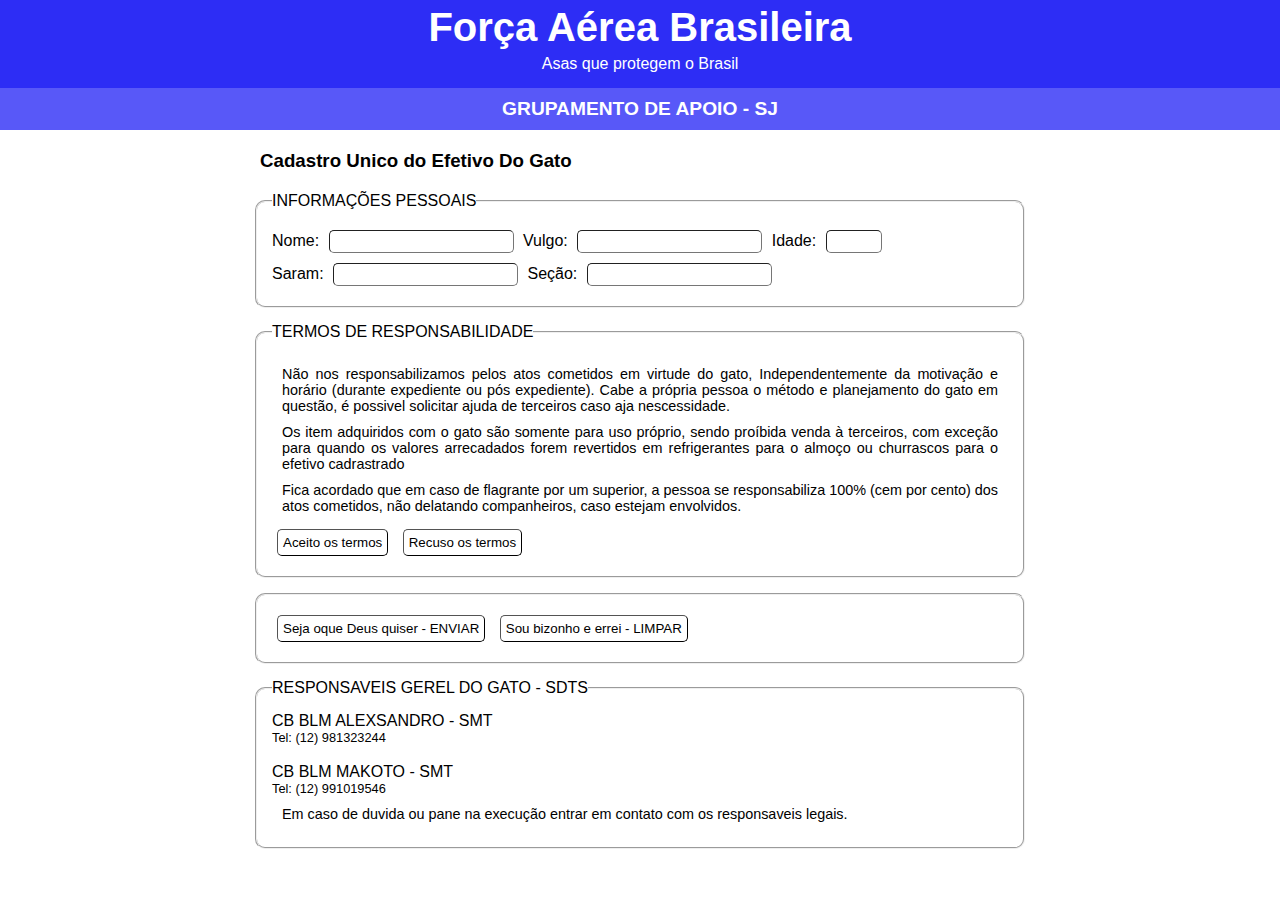
<file: Cadastro do Gato/index.html>
<!DOCTYPE html>
<html lang="pt-br">
<head>
    <meta charset="UTF-8">
    <meta name="viewport" content="width=device-width, initial-scale=1.0">
    <title>Cadatro Do Gato - SDTS</title>
    <link rel="stylesheet" href="cad-gato.css">
</head>
<body>
    <Header>
        <div id="div-h1">
            <h1>Força Aérea Brasileira</h1>
            <p>Asas que protegem o Brasil</p>
        </div>
        <div id="div-h2">
            <h2>GRUPAMENTO DE APOIO - SJ</h2>
        </div>
    </Header>
    <main>
        <div id="div-h3">
            <h3>Cadastro Unico do Efetivo Do Gato</h3>
        </div>
        <div id="div-form">
                    <fieldset>
                        <legend>INFORMAÇÕES PESSOAIS</legend>
                        <form action="cadastro.php" method="get">
                            <label for="id-input-nome">Nome:</label>
                            <input type="text" name="nome" id="id-input-nome"  required minlength="3">

                            <label for="id-input-vulgo">Vulgo:</label>
                            <input type="text" name="vulgo" id="id-input-vulgo"  required minlength="3">

                            <label for="id-input-idade">Idade:</label>
                            <input type="number" name="idade" id="id-input-idade"  required minlength="2" min="18" max="99">
                              <br>
                            <label for="id-input-saram">Saram:</label>
                            <input type="number" name="saram" id="id-input-saram"  required minlength="7" maxlength="7">
                          
                            <label for="id-input-seção">Seção:</label>
                            <input type="text" name="seção" id="id-input-seção"  required minlength="2">
                        </form>
                    </fieldset>
        </div>

        <div>
            <fieldset>
                <legend>TERMOS DE RESPONSABILIDADE</legend>
                <p class="termos">
                    Não nos responsabilizamos pelos atos cometidos em virtude do gato, Independentemente da motivação e horário (durante expediente ou pós expediente). Cabe a própria pessoa o método e planejamento do gato em questão, é possivel solicitar ajuda de terceiros caso aja nescessidade. 

                    <p class="termos"> Os item adquiridos com o gato são somente para uso próprio, sendo proíbida venda à terceiros, com exceção para quando os valores arrecadados forem revertidos em refrigerantes para o almoço ou churrascos para o efetivo cadrastrado
                    </p>

                    <p class="termos">Fica acordado que em caso de flagrante por um superior, a pessoa se responsabiliza 100% (cem por cento) dos atos cometidos, não delatando companheiros, caso estejam envolvidos.</p>
                </p>

               <input type="button" value="Aceito os termos" onclick="aceito()" class="button">
               <input type="button" value="Recuso os termos" onclick="recuso()" class="button">
            </fieldset>
        </div>

        <div>
            <fieldset>
                <input type="submit" value="Seja oque Deus quiser - ENVIAR" onclick="enviarform()" class="button">
                <input type="reset" value="Sou bizonho e errei - LIMPAR" onclick="limparform()" class="button">
            </fieldset>
        </div>

        <div>
            <fieldset>
                <legend>RESPONSAVEIS GEREL DO GATO - SDTS</legend>
                <P>
                    CB BLM ALEXSANDRO - SMT
                    <p class="tel">Tel: (12) 981323244</p> 
                    <br>
                    CB BLM MAKOTO - SMT
                    <p class="tel">Tel: (12) 991019546</p> 
                </P>
                <p class="termos">
                    Em caso de duvida ou pane na execução entrar em contato com os responsaveis legais.
                </p>
            </fieldset>
        </div>
    </main>
</body>
<script src="jsGato.js"></script>
</html>
</file>
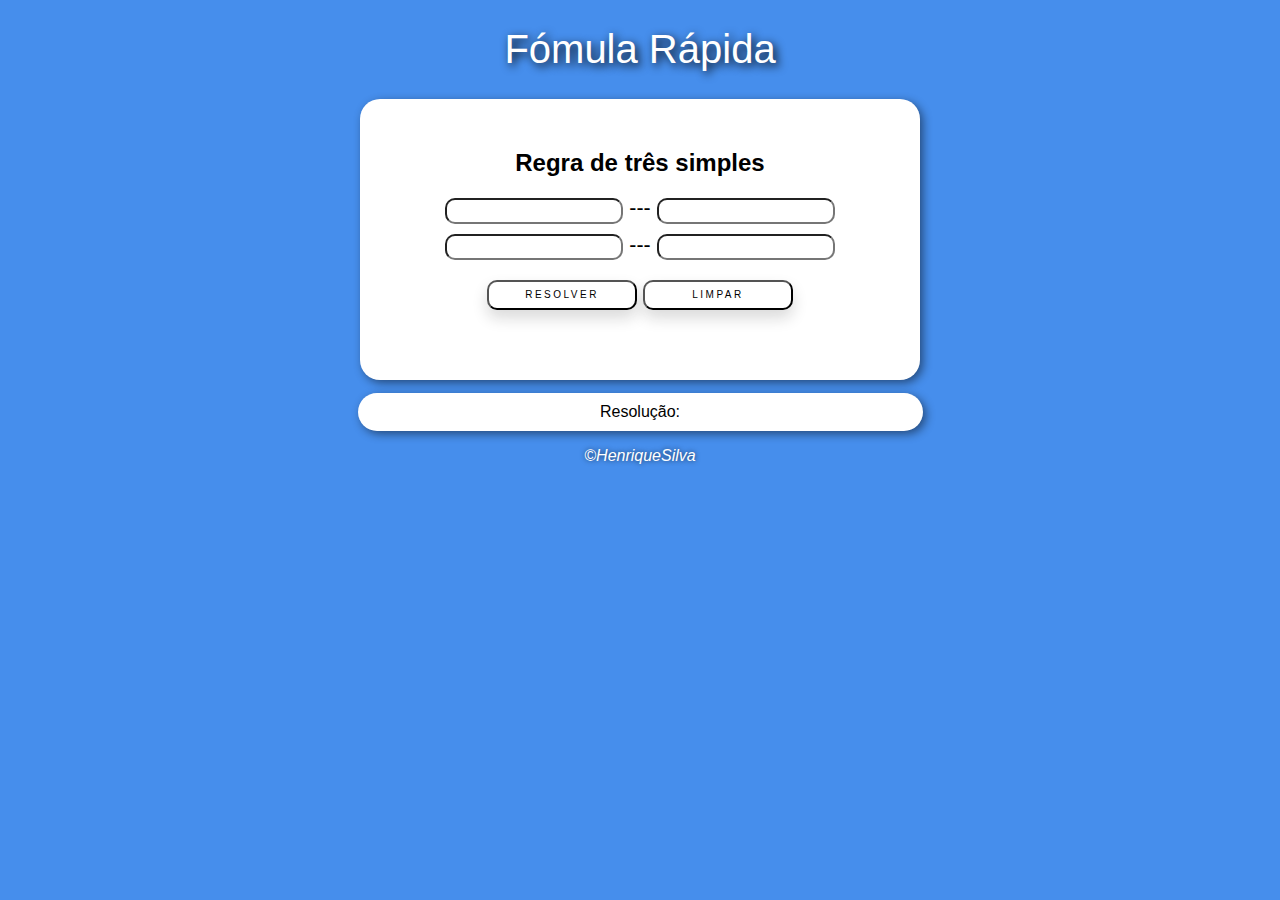
<file: Exercicio-de-regra-de-3/index.html>
<!DOCTYPE html>
<html lang="pt-BR">
<head>
    <meta charset="UTF-8">
    <meta http-equiv="X-UA-Compatible" content="IE=edge">
    <meta name="viewport" content="width=device-width, initial-scale=1.0">
    <title>Regra de três simples</title>
    <link rel="shortcut icon" href="favicon.ico" type="image/x-icon">
    <link rel="stylesheet" href="estilo.css">
</head>
<body>
    <h1>Fómula Rápida</h1>
    
    <section id="txt01">
        <h2><strong>Regra de três simples</strong></h2>
        <div id="divbotton">
            <input type="number" name="num01" id="num01" oninput="updateRuleOfThree()">
            --- <input type="number" name="num02" id="num02" oninput="updateRuleOfThree()">
            <br><input type="text" name="variavel1" id="variavel1" oninput="updateRuleOfThree()">
            --- <input type="text" name="variavel2" id="variavel2" oninput="updateRuleOfThree()">
            <br><button class="button" id="botão" onclick="Resolver()"> Resolver</button>
            <button class="button" id="botão" onclick="Clean()"> Limpar</button>
        </div>

        <div id="ruleOfThree"><br></div> 
    </section>

    <section id="txt02">
        <div>Resolução:</div>
        <div id="res"></div>
    </section>

    <footer id="HenriqueSilva">
        <p>&copy;HenriqueSilva</p>
    </footer>
    
    <script src="Script.js"></script>
</body>
</html>
</file>
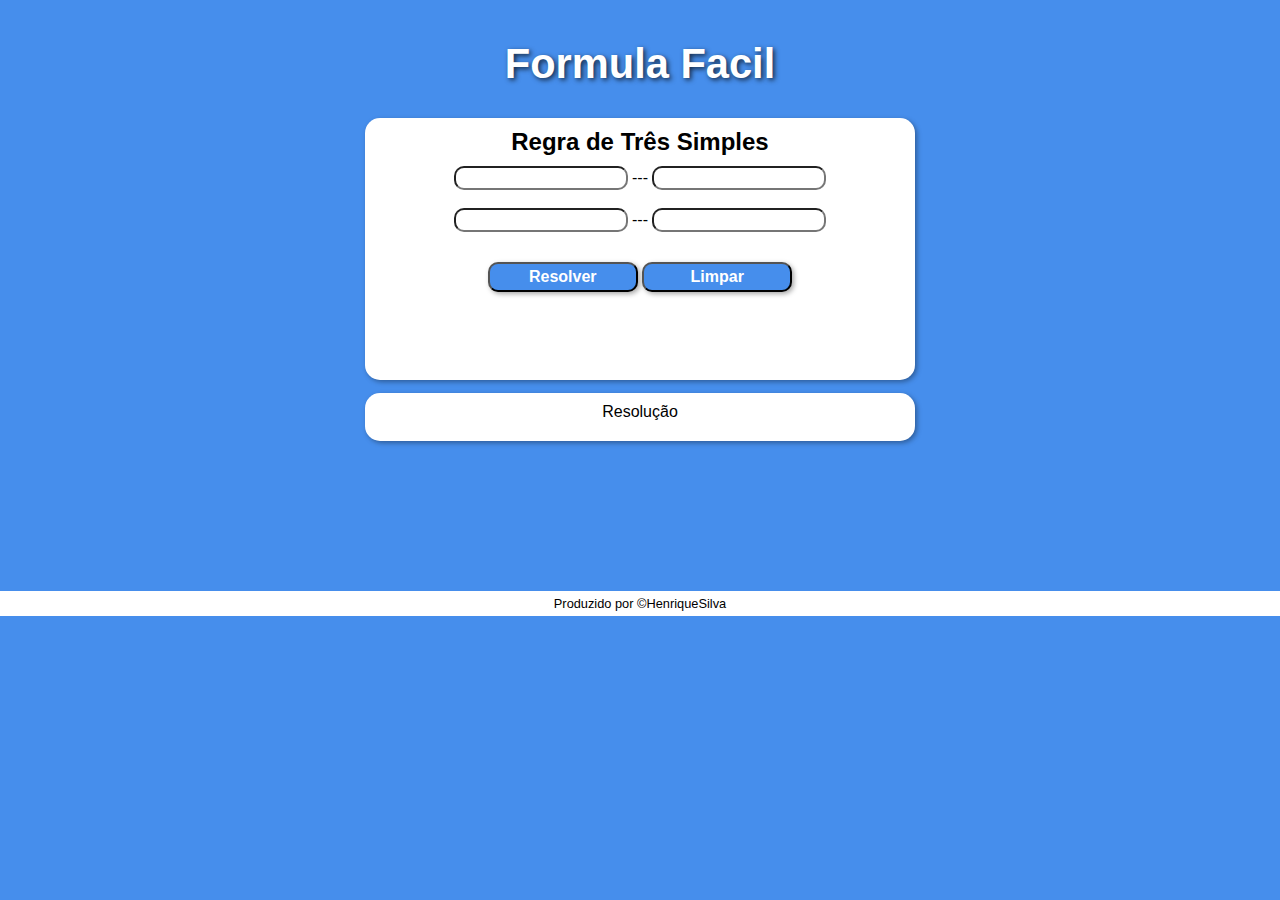
<file: regra-de-tres-2.0/index.html>
<!DOCTYPE html>
<html lang="pt-br">
<head>
    <meta charset="UTF-8">
    <meta name="viewport" content="width=device-width, initial-scale=1.0">
    <title>Formula Facil</title>
    <link rel="stylesheet" href="formula-facil.css">
    <link rel="shortcut icon" href="/regra-de-tres-2.0/favicon.ico" type="image/x-icon">
</head>
<body>
    <header>
        <h1>Formula Facil</h1>
    </header>
    <main class="main-header">
        <h2 class="main-header">Regra de Três Simples</h2>
    
        <!-- INPUT - NUMBER-->
        <section class="input-number">
            <div class="num-cima">
                <input type="number" class="num001" id="num001"   oninput="updateRuleOfThree()">
                --- <input type="number" class="num002" id="num002" oninput="updateRuleOfThree()">
            </div>
            <!-- INPUT - VARIAVEL -->
            <div class="num-baixo">
                <br><input type="text" class="variavel1" id="variavel1" oninput="updateRuleOfThree()">
                --- <input type="text" class="variavel2" id="variavel2" oninput="updateRuleOfThree()">
            </div>
        </section>

        <!-- INPUT - BUTTON -->
        <section class="input-button">
            <button class="button-resolver" onclick="resolver()"> Resolver </button>
            <button class="button-limpar" onclick="limpar()"> Limpar </button>
        </section>

        <!-- MOSTRADOR -->
        <div class="mostrador" id="mostrador"><br></div>
    </main>

    <!-- RESOLUÇAÕ -->
    <main class="main-bottom">
        <p>Resolução</p>
        <div class="res" id="res"></div>
    </main>

    <!-- FOOTER -->
    <footer>
        <p>Produzido por &copy;HenriqueSilva</p>
    </footer>
    
    <script src="regra-de-tres2.0.js"></script>
</body>
</html>
</file>
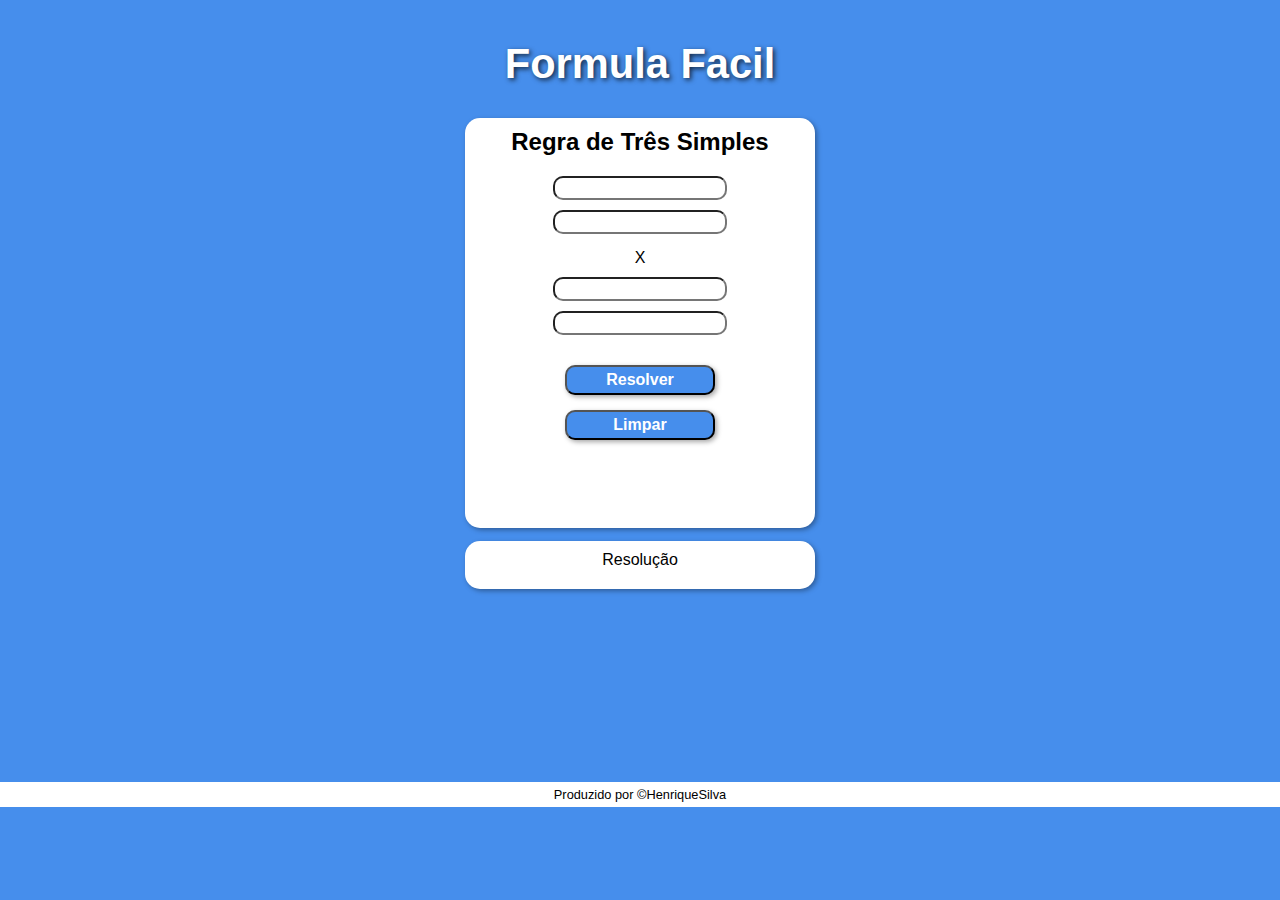
<file: regra-de-tres-celular/index.html>
<!DOCTYPE html>
<html lang="pt-br">
<head>
    <meta charset="UTF-8">
    <meta name="viewport" content="width=device-width, initial-scale=1.0">
    <title>Formula Facil</title>
    <link rel="stylesheet" href="formula-facil.css">
    <link rel="shortcut icon" href="/regra-de-tres-2.0/favicon.ico" type="image/x-icon">
</head>
<body>
    <header>
        <h1>Formula Facil</h1>
    </header>
    <main class="main-header">
        <h2 class="main-header">Regra de Três Simples</h2>
    
        <!-- INPUT - NUMBER-->
        <section class="input-number">
            <div class="num-cima">
                <input type="number" class="num001" id="num001"   oninput="updateRuleOfThree()">
                <br><input type="number" class="num002" id="num002" oninput="updateRuleOfThree()">
                <p>X</p>
            </div>

            <div class="num-baixo">
                <input type="text" class="variavel1" id="variavel1" oninput="updateRuleOfThree()">
                <br><input type="text" class="variavel2" id="variavel2" oninput="updateRuleOfThree()">
            </div>
        </section>

        <!-- INPUT - BUTTON -->
        <section class="input-button">
            <button class="button-resolver" onclick="resolver()"> Resolver </button>
            <br><button class="button-limpar" onclick="limpar()"> Limpar </button>
        </section>

        <!-- MOSTRADOR -->
        <div class="mostrador" id="mostrador"><br></div>
    </main>

    <!-- RESOLUÇAÕ -->
    <main class="main-bottom">
        <p>Resolução</p>
        <div class="res" id="res"></div>
    </main>

    <!-- FOOTER -->
    <footer>
        <p>Produzido por &copy;HenriqueSilva</p>
    </footer>
    
    <script src="regra-de-tres2.0.js"></script>
</body>
</html>
</file>
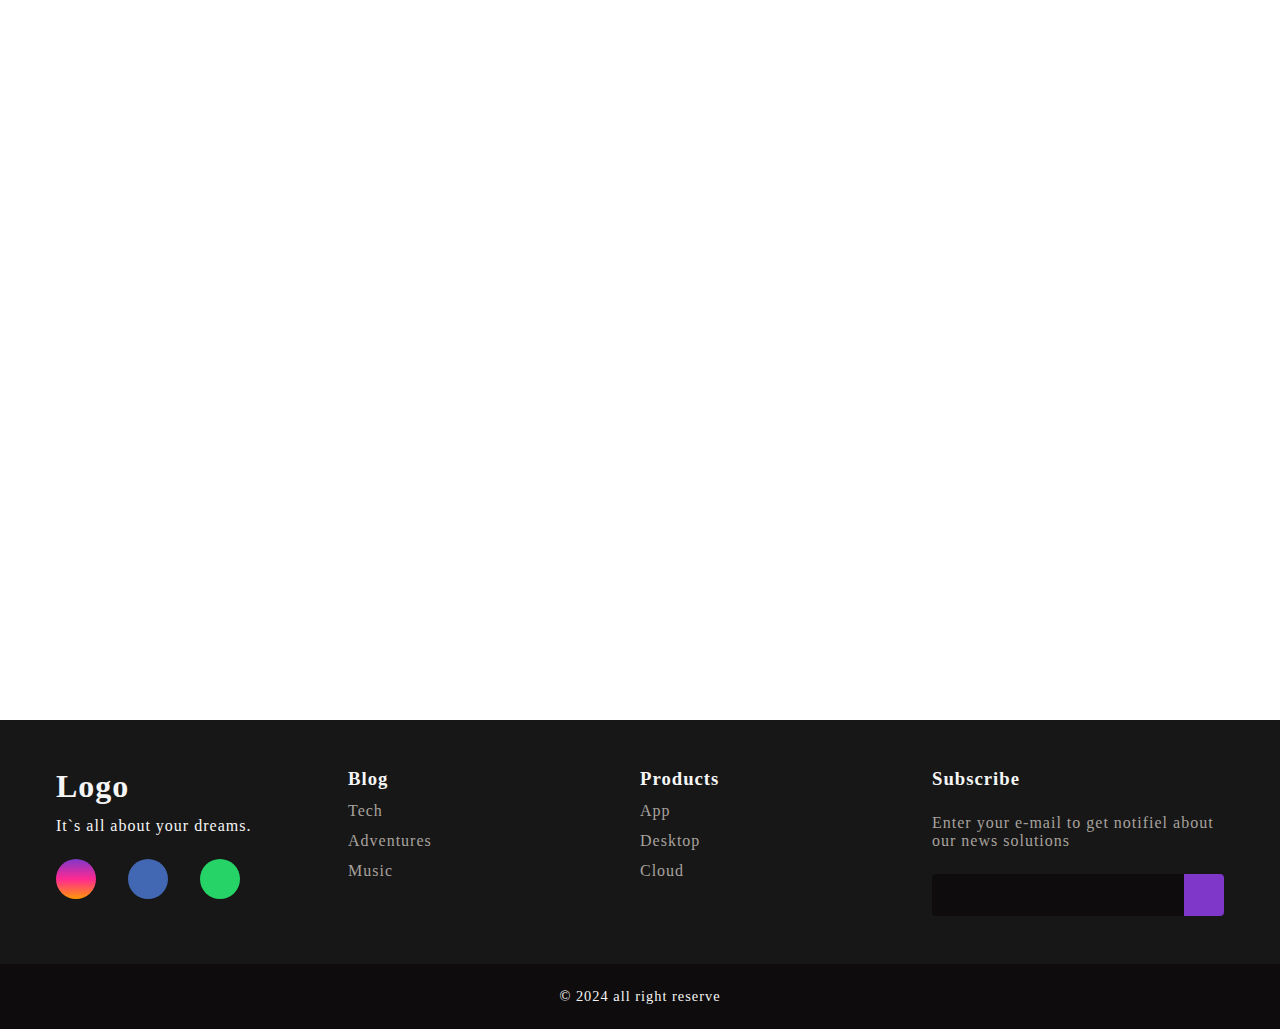
<file: Exercicios Facul/Aprendendo a fazer um footer/index.html>
<!DOCTYPE html>
<html lang="pt-br">
<head>
    <meta charset="UTF-8">
    <meta name="viewport" content="width=device-width, initial-scale=1.0">
    <title>Responsive Footer</title>
    <link rel="stylesheet" href="https://cdnjs.cloudflare.com/ajax/libs/font-awesome/6.6.0/css/all.min.css" integrity="sha512-Kc323vGBEqzTmouAECnVceyQqyqdsSiqLQISBL29aUW4U/M7pSPA/gEUZQqv1cwx4OnYxTxve5UMg5GT6L4JJg==" crossorigin="anonymous" referrerpolicy="no-referrer" />
    <link rel="stylesheet" href="/Exercicios Facul/Aprendendo a fazer um footer/CSS/Style.css">
</head>
<body>
    <main></main>
    <footer>
        <div id="footer_content">
            <div id="footer_contacts">
                <h1>Logo</h1>
                <p>It`s all about your dreams.</p>

                <div id="footer_social_media">
                    <a href="#" class="footer-link" id="instagram">
                        <i class="fa-brands fa-instagram"></i>
                    </a>

                    <a href="#" class="footer-link" id="facebook">
                        <i class="fa-brands fa-facebook"></i>
                    </a>

                    <a href="#" class="footer-link" id="whatsapp">
                        <i class="fa-brands fa-whatsapp"></i>
                    </a>
                </div>
            </div>

            <ul class="footer-list">
                <li>
                    <h3>Blog</h3>
                </li>
                <li>
                    <a href="#" class="footer-link">Tech</a>
                </li>
                <li>
                    <a href="#" class="footer-link">Adventures</a>
                </li>
                <li>
                    <a href="#" class="footer-link">Music</a>
                </li>
            </ul>

            <ul class="footer-list">
                <li>
                    <h3>Products</h3>
                </li>
                <li>
                    <a href="#" class="footer-link">App</a>
                </li>
                <li>
                    <a href="#" class="footer-link">Desktop</a>
                </li>
                <li>
                    <a href="#" class="footer-link">Cloud</a>
                </li>
            </ul>

            <div id="footer_subscribe">
                <h3>Subscribe</h3>

                <p>Enter your e-mail to get notifiel about our news solutions</p>

                <div id="input_group">
                    <input type="email" id="email">
                    <button>
                        <i class="fa-regular fa-envelope"></i>
                    </button>
                </div>
            </div>
        </div>

        <div id="copyright">
            &#169 2024 all right reserve
        </div>
    </footer>
</body>
</html>
</file>
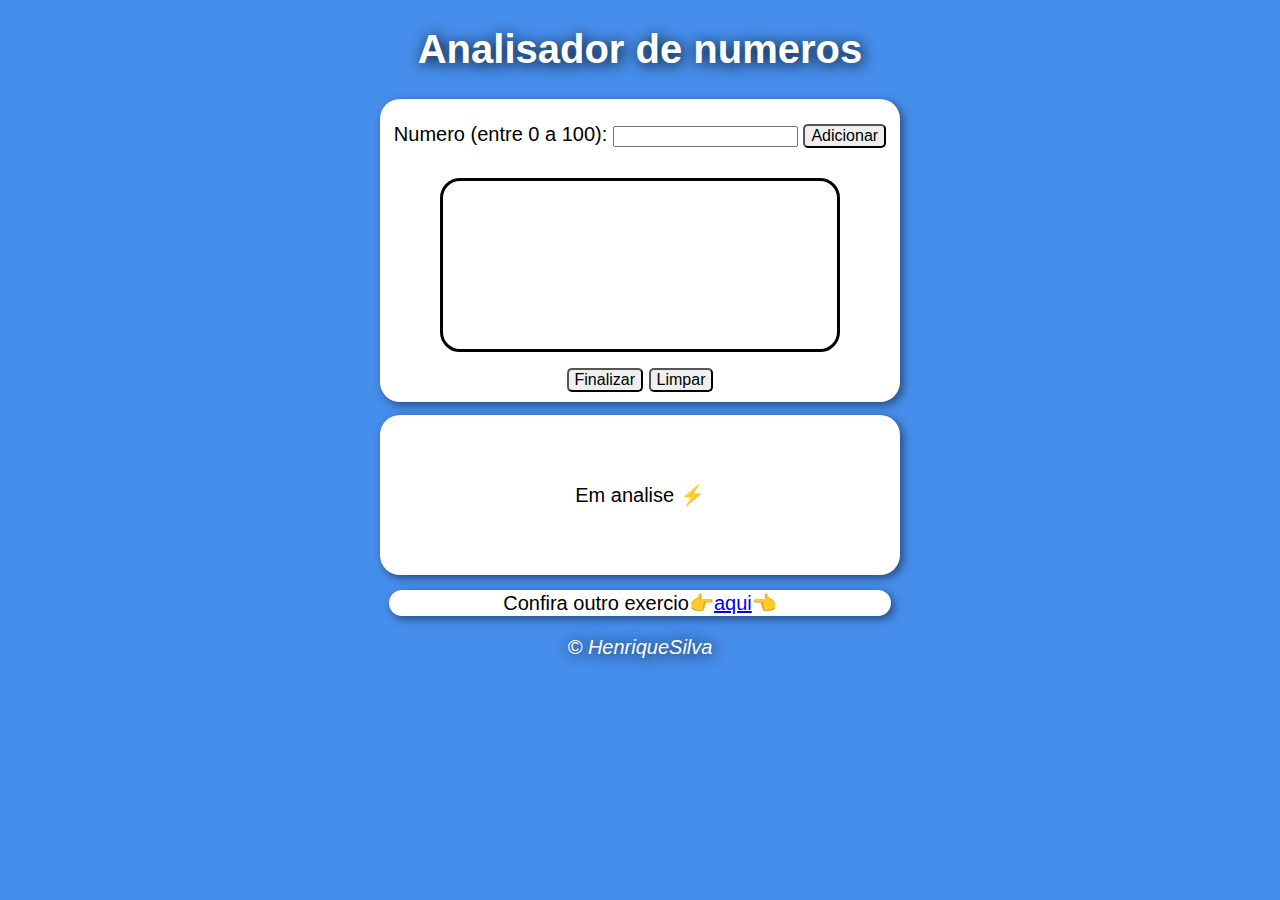
<file: Analisador de numeros/modelo.html>
<!DOCTYPE html>
<html lang="pt-BR">
<head>
    <meta charset="UTF-8">
    <meta http-equiv="X-UA-Compatible" content="IE=edge">
    <meta name="viewport" content="width=device-width, initial-scale=1.0">
    <title>Modelo de exercicio</title>
    <link rel="stylesheet" href="estilo.css">
</head>
<body>
    <header>
        <h1>Analisador de numeros</h1>
    </header>
    <section id="section1">
        <div>
            Numero (entre 0 a 100): 
            <input type="number" name="n1" id="numN1">
            <input type="button" value="Adicionar" id="adicionar" onclick="adicionar()" onmouseenter="entrou()" onmouseout="saiu()">
            <br><select name="caixadevalores" id="caixadevalores" size="8" style="width: 400px;" style="margin: auto;"></select>
            <br><input type="button" value="Finalizar" id="finalizar" onclick="finalizar()" onmouseenter="entrou1()" onmouseout="saiu1()">
            <input type="button" value="Limpar" id="limpar" onclick="clean()" onmouseenter="entrou2()" onmouseout="saiu2()">  
        </div>
    </section>
    <section id="res">
        <p id="txt003">Em analise ⚡️</p>
    </section>
    <section id="link">
        Confira outro exercio👉<a href="/EX-PROPRIOS/Exercicio de regra de 3/Regra-de-tres.html">aqui</a>👈
    </section>
    <footer>
        <p>&copy; HenriqueSilva</p>
    </footer>
    <script src="script.js"></script>
</body>
</html>
</file>
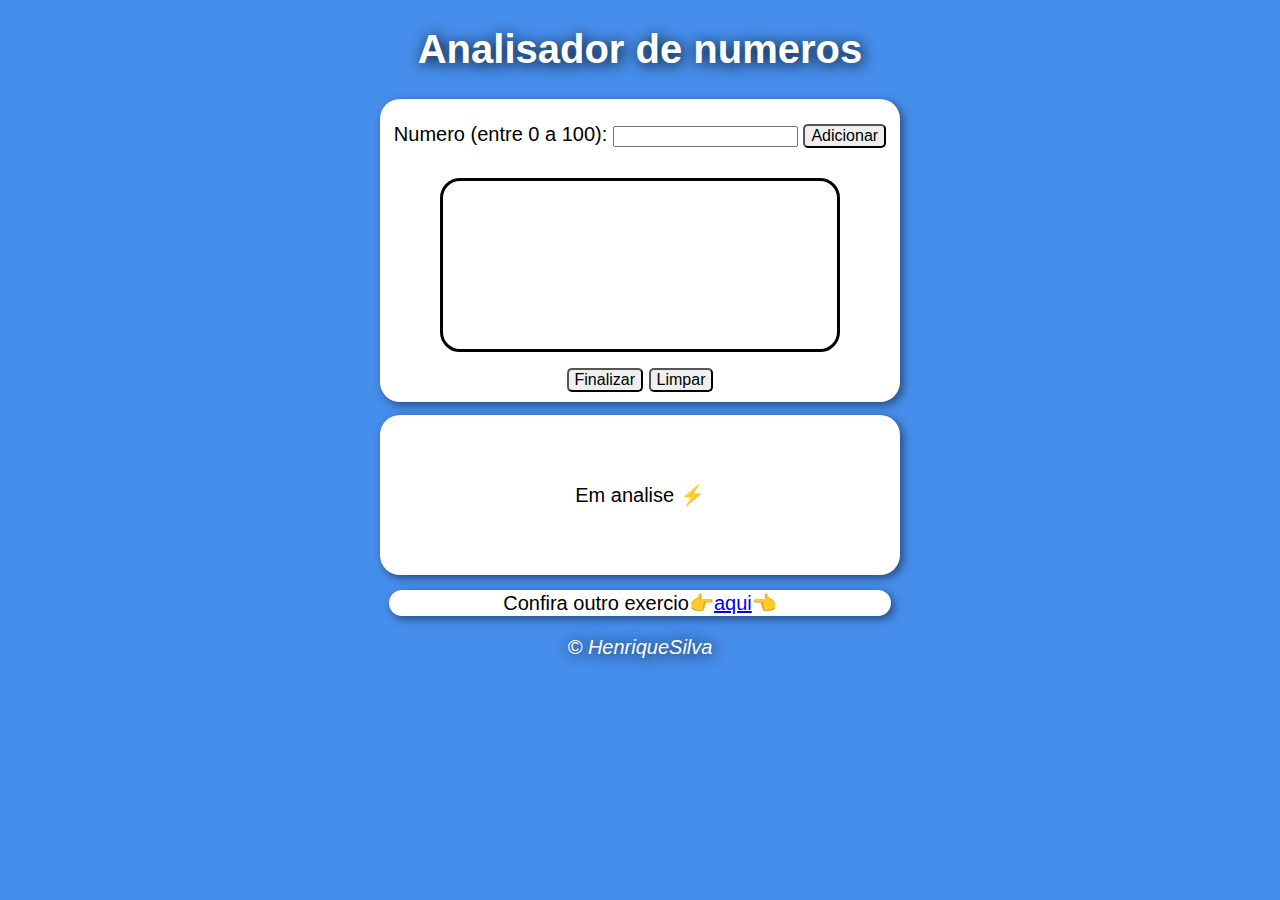
<file: Analisador-de-numeros/modelo.html>
<!DOCTYPE html>
<html lang="pt-BR">
<head>
    <meta charset="UTF-8">
    <meta http-equiv="X-UA-Compatible" content="IE=edge">
    <meta name="viewport" content="width=device-width, initial-scale=1.0">
    <title>Modelo de exercicio</title>
    <link rel="stylesheet" href="estilo.css">
</head>
<body>
    <header>
        <h1>Analisador de numeros</h1>
    </header>
    <section id="section1">
        <div>
            Numero (entre 0 a 100): 
            <input type="number" name="n1" id="numN1">
            <input type="button" value="Adicionar" 
            id="adicionar" onclick="adicionar()" onmouseenter="entrou()" onmouseout="saiu()">
            <br><select name="caixadevalores" id="caixadevalores" size="8" style="width: 400px;" style="margin: auto;"></select>
            <br><input type="button" value="Finalizar" id="finalizar" onclick="finalizar()" onmouseenter="entrou1()" onmouseout="saiu1()">
            <input type="button" value="Limpar" id="limpar" onclick="clean()" onmouseenter="entrou2()" onmouseout="saiu2()">  
        </div>
    </section>
    <section id="res">
        <p id="txt003">Em analise ⚡️</p>
    </section>
    <section id="link">
        Confira outro exercio👉<a href="/EX-PROPRIOS/Exercicio de regra de 3/Regra-de-tres.html">aqui</a>👈
    </section>
    <footer>
        <p>&copy; HenriqueSilva</p>
    </footer>
    <script src="script.js"></script>
</body>
</html>
</file>
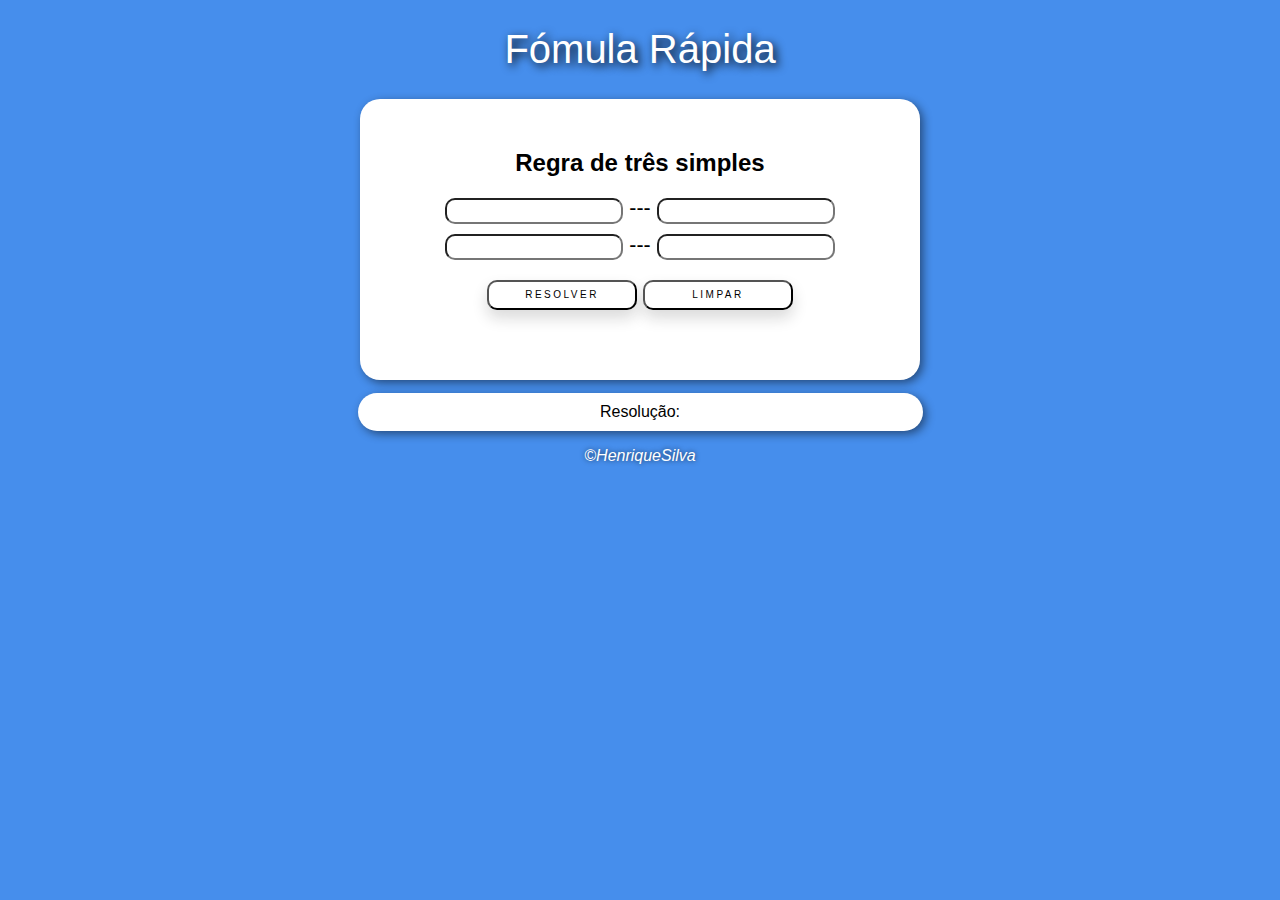
<file: Exercicio de regra de 3/Regra-de-tres.html>
<!DOCTYPE html>
<html lang="pt-BR">
<head>
    <meta charset="UTF-8">
    <meta http-equiv="X-UA-Compatible" content="IE=edge">
    <meta name="viewport" content="width=device-width, initial-scale=1.0">
    <title>Regra de três simples</title>
    <link rel="shortcut icon" href="favicon.ico" type="image/x-icon">
    <link rel="stylesheet" href="estilo.css">
</head>
<body>
    <h1>Fómula Rápida</h1>
    <section id="txt01">
        <h2><strong>Regra de três simples</strong></h2>
        <div id="divbotton">
            <input type="number" name="num01" id="num01" oninput="updateRuleOfThree()">
            --- <input type="number" name="num02" id="num02" oninput="updateRuleOfThree()">
            <br><input type="text" name="variavel1" id="variavel1" oninput="updateRuleOfThree()">
            --- <input type="text" name="variavel2" id="variavel2" oninput="updateRuleOfThree()">
            <br><button class="button" id="botão" onclick="Resolver()"> Resolver</button>
            <button class="button" id="botão" onclick="Clean()"> Limpar</button>
        </div>
        <div id="ruleOfThree"><br></div> 
    </section>
    <section id="txt02">
        <div>Resolução:</div>
        <div id="res"></div>
    </section>
    <!-- <section id="link">
        Confira outro exercio👉<a href="../Analisador de numeros/modelo.html" id="link" target="_blank">AQUI</a>👈
    </section> -->
    <!-- <section id="redessociais">
        <footer id="redessociais">
            Redes:
            <button id="redessociais"><a href="https://www.instagram.com/theus_hrs/" id="instagram" target="_blank"><img src="icone-instagram-30.png" alt="Logo Instragram" id="redessociais"></a></button>
            <button id="redessociais"><a href="https://www.facebook.com/matheus.henriqueribeirosilva" target="_blank"><img src="logo-facebook-30.png" alt="Logo Facebook" id="redessociais"></a></button>
            Apoio:
            <button id="redessociais"><a href="https://github.com/gustavoguanabara" target="_blank"><img src="log-github-30.png" alt="Logo GitHub" id="redessociais"></a></button>
            <button id="redessociais"><a href="https://www.youtube.com/@CursoemVideo" target="_blank"><img src="logo-youtube-30.png" alt="logo Youtube" id="redessociais"></a></button>
        </footer>
    </section>   -->
    <footer id="HenriqueSilva">
        <p>&copy;HenriqueSilva</p>
    </footer>
    
    <script src="Script.js"></script>
</body>
</html>
</file>
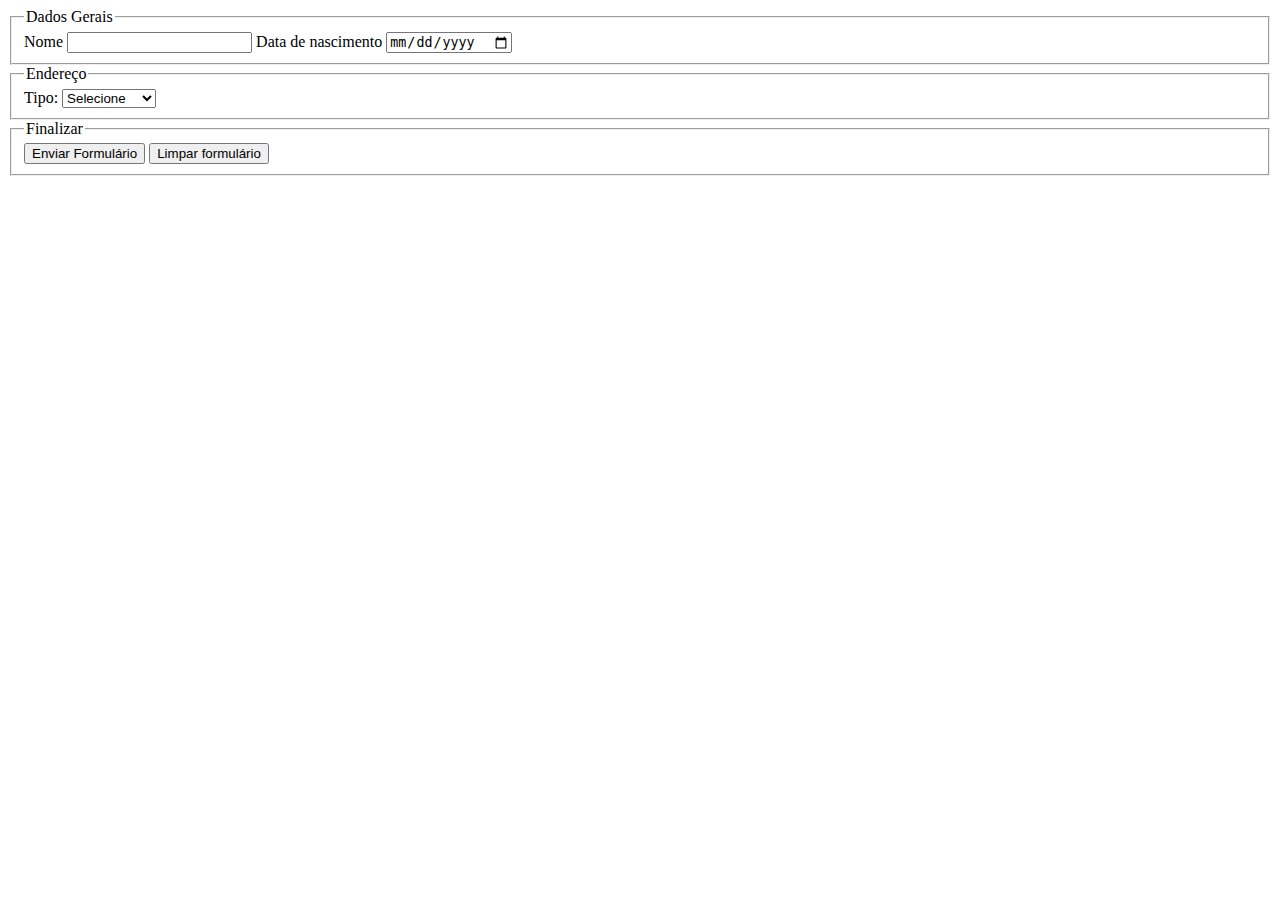
<file: Exercicios Facul/teste.html>
<!DOCTYPE html>
<html lang="en">
<head>
    <meta charset="UTF-8">
    <meta name="viewport" content="width=device-width, initial-scale=1.0">
    <title>Document</title>
</head>
<body>
    <form action="/pagina_processa_dados_do forms" method="post">
        <fieldset>
            <legend>Dados Gerais</legend>
            <label for="nome">Nome</label>
            <input type="text" minlength="3" id="nome">

            <label for="data_de_nascimento">Data de nascimento</label>
            <input type="date" minlength="3" id="data_de_nascimento">
        </fieldset>

        <fieldset>
            <legend>Endereço</legend>
            <label for="endereço">Tipo:</label>
            <select  id="tipo_endereço">
                <option value="">Selecione</option>
                <option value="">Rua</option>
                <option value="">Avenida</option>
                <option value="">Condominio</option>
            </select>
        </fieldset>
        <fieldset>
            <legend>Finalizar</legend>
            <button type="submit">Enviar Formulário</button>
            <button type="reset">Limpar formulário</button>
        </fieldset>
    </form>
</body>
</html>
</file>
<file: Cadastro do Gato/cad-gato.css>
*{
    margin: 0px;
    padding: 0px;
    font-family: Arial, Helvetica, sans-serif;
}

body{
    width: 100vw;
    height: 100vh;
}

/* HEADER */

header{
    background-color: rgb(45, 45, 245);
}

header>#div-h1>h1{
    text-align: center;
    padding: 5px;
    color: white;
    font-size: 2.5em;
}

header>#div-h2{
    margin-top: 15px;
    background-color: rgb(88, 88, 248);
    padding: 10px;
}

header>#div-h2>h2{
    text-align: center;
    color: white;
    font-size: 1.2em;
}

header>#div-h1>p{
    color: white;
    text-align: center;
}

/* MAIN */

main{
    max-width: 800px;
    margin: auto;
}

h3{
    text-align: left;
    margin: 20px;
}

fieldset{
    border-radius: 10px;
    padding: 15px;
    margin: 15px;

}
input{
    padding: 3px;
    margin: 5px;
    border-radius: 5px;
    border-width: 1px;
}

.button{
    padding: 5px;
    background-color: white;
}

.termos{
    text-align: justify;
    font-weight: 500;
    margin: 10px;
    font-size: 0.9em;
}

.tel{
    font-size: 0.8em;
}
</file>
<file: Exercicio-de-regra-de-3/estilo.css>
section#txt01{
    width: 500px;
    box-shadow: 3px 3px 10px rgba(0, 0, 0, 0.473);
    background: white;
    text-align: center;
    padding: 30px;
    font: normal 16pt arial;
    margin-left: center;
    
}
section#txt02{
    justify-content: center;
    background: white;
    padding: 10px;
    width: 545px;
    color: black;
    box-shadow: 3px 3px 10px rgba(0, 0, 0, 0.473);
    text-align: center;
    margin-top: 13px;
}
section{
    text-decoration: none;
    background: white;
    border-radius: 20px;
    padding: 10px;
    margin: auto;
    margin-left: left;
    color: black;
    text-align: center;
}
body{
    background-color: rgb(70, 142, 236);
    font: normal 20px ;
    font-family: Arial, Helvetica, sans-serif;
}
h1{
    font: normal 30pt arial;
    text-align: center;
    text-shadow: 3px 3px 10px black;
    color: white;
}
h2{
    font: normal 18pt arial;
}

footer#HenriqueSilva{
    color: white;
    text-align: center;
    font-style: italic;
    text-shadow: 0px 0px 5px rgba(0, 0, 0, 0.638);
}


input#num01{
    width: 170px;
    height: 20px;
    text-align: center;
    border-radius: 10px;
}
input#num02{
    width: 170px;
    height: 20px;
    text-align: center;
    border-radius: 10px;
}
input#variavel1{
    width: 170px;
    height: 20px;
    text-align: center;
    border-radius: 10px;
    margin-top: 10px;
}
input#variavel2{
    width: 170px;
    height: 20px;
    text-align: center;
    border-radius: 10px;

}
div#ruleOfThree{
    margin-top: 15px;
    color: #468eec;
}
/* -------------------Botôes de resolver e limpar------------------*/

button#botão {
    margin-top: 20px;
    width: 150px;
    height: 30px;
    font-family: Verdana, Geneva, Tahoma, sans-serif;
    font-size: 10px;
    text-transform: uppercase;
    letter-spacing: 2.5px;
    font-weight: 500;
    color: #000;
    background-color: #fff;
    border-color: #000;
    border-radius: 10px;
    box-shadow: 0px 8px 15px rgba(18, 18, 18, 0.155);
    transition: all 0.3s ease 0s;
    cursor: pointer;
    outline: none;
}
  
button#botão:hover {
    background-color: rgb(240, 241, 244);
    box-shadow: 0px 2px 8px rgb(0, 0, 0);
    color: #000000;
    transform: translateY(-7px);
}

button#botão:active {
    transform: translateY(-1px);
}
</file>
<file: regra-de-tres-2.0/formula-facil.css>
@charset "UTF-8";
@import url('https://fonts.googleapis.com/css2?family=Bebas+Neue&display=swap');
@font-face {
    font-family: 'android';
    src: url('../fontes/idroid.otf');
    font-weight: normal;
}

*{
    margin: 0px;
    padding: 0px;
}

:root{
    --cor0: #fff;
    --cor1: #468eec;
    --cor2: #503EF7;
    --cor3: #2542d5;
    --cor4: #000;

    --fonte-padrao: arial, verdana, helvetica, sans-serif;
    --fonte-destaque: 'Bebas Neue', sans-serif;
}

/* BODY */

body{
    background-color: var(--cor1);
    font-family: var(--fonte-padrao);
}

/* HEADER */

header{
    font-family: var(--fonte-padrao);
    font-weight: bolder;
    font-size: 1.3em;
    color: var(--cor0);
    text-shadow: 2px 2px 5px rgba(0, 0, 0, 0.719);
    margin-top: 40px;
    margin-bottom: 30px;
    text-align: center;
}


/* MAIN (HEADER) */

main.main-header{
    background-color: var(--cor0);
    font-family: var(--fonte-padrao);

    max-width: 550px;
    min-width: 300px;
    padding-top: 10px;
    padding-bottom: 30px;

    margin: auto;

    text-align: center;

    border-radius: 15px;

    box-shadow: 2px 2px 5px rgba(0, 0, 0, 0.349);
}

div.num-cima{
    margin-top: 10px;
}

input.num001{
    width: 170px;
    height: 20px;
    text-align: center;
    border-radius: 10px;
}

input.num002{
    width: 170px;
    height: 20px;
    text-align: center;
    border-radius: 10px;
}

div.num-baixo{
    margin-bottom: 30px;
}

input.variavel1{
    width: 170px;
    height: 20px;
    text-align: center;
    border-radius: 10px;
}

input.variavel2{
    width: 170px;
    height: 20px;
    text-align: center;
    border-radius: 10px;
}

div.mostrador{
    margin-top: 15px;
    color: var(--cor1);
    font-size: 1.5em;
}

/* INPUT-BUTTOM */

button{
    background-color: var(--cor1);
    color: var(--cor0);

    margin: auto;
    margin-bottom: 15px;
    width: 150px;
    height: 30px;

    border-radius: 10px;
    
    font-size: 1em;
    font-weight: bolder;

    cursor: pointer;
    outline: none;

    box-shadow: 2px 2px 5px rgba(0, 0, 0, 0.349);

    transition: .3s;
}

button:hover{
    background-color: var(--cor2);

    transform: translateY(-7px);

    box-shadow: 0px 2px 8px rgb(0, 0, 0);
}

/* MAIN (BOTTOM) */

main.main-bottom{
    background-color: var(--cor0);
    font-family: var(--fonte-padrao);

    max-width: 550px;
    min-width: 300px;
    padding-top: 10px;
    padding-bottom: 10px;
    
    margin: auto;
    margin-top: 13px;
    margin-bottom: 30px;

    text-align: center;

    border-radius: 15px;

    box-shadow: 2px 2px 5px rgba(0, 0, 0, 0.349);
}

div.res{
    margin-top: 10px;
    font-size: 1.3em;
    text-align: center;
}

/* FOOTER */

body>footer{
    background-color: var(--cor0);
    color: var(--cor4);

    text-align: center;
    font-size: .8em;

    padding: 5px;
    position: relative;
    bottom: -120px;
    /* margin-top: 130px; */
}
</file>
<file: regra-de-tres-celular/formula-facil.css>
@charset "UTF-8";
@import url('https://fonts.googleapis.com/css2?family=Bebas+Neue&display=swap');
@font-face {
    font-family: 'android';
    src: url('../fontes/idroid.otf');
    font-weight: normal;
}

*{
    margin: 0px;
    padding: 0px;
}

:root{
    --cor0: #fff;
    --cor1: #468eec;
    --cor2: #503EF7;
    --cor3: #2542d5;
    --cor4: #000;

    --fonte-padrao: arial, verdana, helvetica, sans-serif;
    --fonte-destaque: 'Bebas Neue', sans-serif;
}

/* BODY */

body{
    background-color: var(--cor1);
    font-family: var(--fonte-padrao);
}

/* HEADER */

header{
    font-family: var(--fonte-padrao);
    font-weight: bolder;
    font-size: 1.3em;
    color: var(--cor0);
    text-shadow: 2px 2px 5px rgba(0, 0, 0, 0.719);
    margin-top: 40px;
    margin-bottom: 30px;
    text-align: center;
}


/* MAIN (HEADER) */

main.main-header{
    background-color: var(--cor0);
    font-family: var(--fonte-padrao);

    max-width: 350px;
    min-width: 150px;
    padding-top: 10px;
    padding-bottom: 30px;

    margin: auto;

    text-align: center;

    border-radius: 15px;

    box-shadow: 2px 2px 5px rgba(0, 0, 0, 0.349);
}

div.num-cima{
    margin-top: 10px;
}

div.num-cima>p{
    margin-top: 10px;
}

input{
    margin-top: 10px;
}

input.num001{
    width: 170px;
    height: 20px;
    text-align: center;
    border-radius: 10px;
}

input.num002{
    width: 170px;
    height: 20px;
    text-align: center;
    border-radius: 10px;
    margin-bottom: 5px;
}

div.num-baixo{
    margin-bottom: 30px;
}

input.variavel1{
    width: 170px;
    height: 20px;
    text-align: center;
    border-radius: 10px;
}

input.variavel2{
    width: 170px;
    height: 20px;
    text-align: center;
    border-radius: 10px;
}

div.mostrador{
    margin-top: 15px;
    color: var(--cor1);
    font-size: 1.5em;
}

/* INPUT-BUTTOM */

button{
    background-color: var(--cor1);
    color: var(--cor0);

    margin: auto;
    margin-bottom: 15px;
    width: 150px;
    height: 30px;

    border-radius: 10px;
    
    font-size: 1em;
    font-weight: bolder;

    cursor: pointer;
    outline: none;

    box-shadow: 2px 2px 5px rgba(0, 0, 0, 0.349);

    transition: .3s;
}

/* MAIN (BOTTOM) */

main.main-bottom{
    background-color: var(--cor0);
    font-family: var(--fonte-padrao);

    max-width: 350px;
    min-width: 150px;
    padding-top: 10px;
    padding-bottom: 10px;
    
    margin: auto;
    margin-top: 13px;
    margin-bottom: 30px;

    text-align: center;

    border-radius: 15px;

    box-shadow: 2px 2px 5px rgba(0, 0, 0, 0.349);
}

div.res{
    margin-top: 10px;
    font-size: 1.3em;
    text-align: center;
}

/* FOOTER */

body>footer{
    background-color: var(--cor0);
    color: var(--cor4);

    text-align: center;
    font-size: .8em;

    padding: 5px;
    margin-top: 193px;
}
</file>
<file: Exercicios Facul/Aprendendo a fazer um footer/CSS/Style.css>
@import url('https://fonts.googleapis.com/css2?family=Inter:ital,opsz,wght@0,14..32,100..900;1,14..32,100..900&display=swap');

:root{
    --color-neutral-0: #0e0c0c;
    --color-neutral-10: #171717;
    --color-neutral-30: #a8a29e;
    --color-neutral-40: #f5f5f5;
}

*{
    font-family: 'Inter' sans-serif;
    padding: 0;
    margin: 0;
    box-sizing: border-box;
    letter-spacing: 1px;
}

main{
    height: 80vh;
}

footer{
    width: 100%;
    color: var(--color-neutral-40);
}

.footer-link{
    text-decoration: none;
}

#footer_content{
    background-color: var(--color-neutral-10);
    display: grid;
    grid-template-columns: repeat(4, 1fr);
    padding: 3rem 3.5rem;
}

#footer_contacts h1{
    margin-bottom: 0.75rem;
}

#footer_social_media{
    display: flex;
    gap: 2rem;
    margin-top: 1.5rem;
}

#footer_social_media .footer-link{
    height: 2.5rem;
    width: 2.5rem;
    color: var(--color-neutral-40);
    border-radius: 50%;
    display: flex;
    align-items: center;
    justify-content: center;
    transition: all 0.4s;
}

#footer_social_media .footer-link:hover{
    opacity: 0.6;
}

#footer_social_media .footer-link i {
    font-size: 1.25rem;
}
  

#instagram{
    background: linear-gradient(#7f37c9, #ff2992, #ff9807);
}

#facebook{
    background: #4267b3;
}

#whatsapp{
    background:#25d366;
}

.footer-list{
    display: flex;
    flex-direction: column;
    gap: 0.75rem;
    list-style: none;
}

.footer-list .footer-link{
    color: var(--color-neutral-30);
    transition: all 0.4s;
}
.footer-list .footer-link:hover{
    color:#7f37c9;
}

#footer_subscribe{
    display: flex;
    flex-direction: column;
    gap: 1.5rem;
}

#footer_subscribe p{
    color: var(--color-neutral-30);
}

#input_group{
    display: flex;
    align-items: center;
    background-color: var(--color-neutral-0);
    border-radius: 4px;
}

#input_group input{
    all: unset;
    padding: 0.75rem;
    width: 100%;
}

#input_group button{
    background-color: #7f37c9;
    border: none;
    color: var(--color-neutral-40);
    padding: 0px 1.25rem;
    font-size: 1.125rem;
    height: 100%;
    border-radius: 0px 4px 4px 0px;
    cursor: pointer;
    transition: all 0.4s; 
}


#input_group button:hover{
    opacity: 0.6;
}

#copyright{
    display: flex;
    justify-content: center;
    background-color: var(--color-neutral-0);
    font-size: 0.9rem;
    padding: 1.5rem;
    font-weight: 100;
}

@media screen and (max-width: 768px){
    #footer_content{

        grid-template-columns: repeat(2, 1fr);
        gap: 2rem;
    }
}

@media screen and (max-width: 426px){
    #footer_content{

        grid-template-columns: repeat(1, 1fr);
        padding: 3rem 2rem;
    }
}
</file>
<file: Analisador de numeros/estilo.css>
body{
    background: rgb(70, 142, 236);
    font: normal 15pt arial;
    color: white;
}
header{
    text-align: center;
    text-shadow: 2px 2px 15px black;
}

section{
    background: white;
    border-radius: 20px;
    padding: 10px;
    width: 500px;
    margin: auto;
    margin-left: left;
    color: black;
    box-shadow: 3px 3px 10px rgba(0, 0, 0, 0.473);
    text-align: center;
}

footer{
    text-align: center;
    font-style: italic;
    text-shadow: 1px 1px 15px black;
}
input#finalizar{
    font-style: normal;
    font: 12pt arial ;
    margin-bottom: auto;
    margin-top: 15px;
    border-radius: 5px;
    border-width: 2px;
}
input#limpar{
    font-style: normal;
    font: 12pt arial ;
    margin-bottom: auto;
    margin-top: 15px;
    border-radius: 5px;
    border-width: 2px;
}
input#adicionar{
    font-style: normal;
    font: 12pt arial ;
    margin-bottom: auto;
    margin-top: 15px;
    border-radius: 5px;
    border-width: 2px;
}
div{
    text-align: center;
}
select{
    text-align: center;
    margin-left: center;
    margin-top: 30px;
    border-radius: 20px;
    border-width: 3px;
    border-color: black;
    font: normal 13.5pt arial
    
}
section#res{
  margin-top: 13px;
  text-align: center;
}
p#txt003{
    padding: 38px;;
}
section#link{
    box-shadow: 3px 3px 10px rgba(0, 0, 0, 0.473);
    margin-top: 15px;
    padding: 1px;
}
</file>
<file: Analisador-de-numeros/estilo.css>
body{
    background: rgb(70, 142, 236);
    font: normal 15pt arial;
    color: white;
}
header{
    text-align: center;
    text-shadow: 2px 2px 15px black;
}

section{
    background: white;
    border-radius: 20px;
    padding: 10px;
    width: 500px;
    margin: auto;
    margin-left: left;
    color: black;
    box-shadow: 3px 3px 10px rgba(0, 0, 0, 0.473);
    text-align: center;
}

footer{
    text-align: center;
    font-style: italic;
    text-shadow: 1px 1px 15px black;
}
input#finalizar{
    font-style: normal;
    font: 12pt arial ;
    margin-bottom: auto;
    margin-top: 15px;
    border-radius: 5px;
    border-width: 2px;
}
input#limpar{
    font-style: normal;
    font: 12pt arial ;
    margin-bottom: auto;
    margin-top: 15px;
    border-radius: 5px;
    border-width: 2px;
}
input#adicionar{
    font-style: normal;
    font: 12pt arial ;
    margin-bottom: auto;
    margin-top: 15px;
    border-radius: 5px;
    border-width: 2px;
}
div{
    text-align: center;
}
select{
    text-align: center;
    margin-left: center;
    margin-top: 30px;
    border-radius: 20px;
    border-width: 3px;
    border-color: black;
    font: normal 13.5pt arial
    
}
section#res{
  margin-top: 13px;
  text-align: center;
}
p#txt003{
    padding: 38px;;
}
section#link{
    box-shadow: 3px 3px 10px rgba(0, 0, 0, 0.473);
    margin-top: 15px;
    padding: 1px;
}
</file>
<file: Exercicio de regra de 3/estilo.css>
section#txt01{
    width: 500px;
    box-shadow: 3px 3px 10px rgba(0, 0, 0, 0.473);
    background: white;
    text-align: center;
    padding: 30px;
    font: normal 16pt arial;
    margin-left: center;
    
}
section#txt02{
    justify-content: center;
    background: white;
    padding: 10px;
    width: 545px;
    color: black;
    box-shadow: 3px 3px 10px rgba(0, 0, 0, 0.473);
    text-align: center;
    margin-top: 13px;
}
section{
    width: 500px;
    text-decoration: none;
    background: white;
    border-radius: 20px;
    padding: 10px;
    margin: auto;
    margin-left: left;
    color: black;
    text-align: center;
}
body{
    background-color: rgb(70, 142, 236);
    font: normal 20px ;
    font-family: Arial, Helvetica, sans-serif;
}
h1{
    font: normal 30pt arial;
    text-align: center;
    text-shadow: 3px 3px 10px black;
    color: white;
}
h2{
    font: normal 18pt arial;
}

footer#HenriqueSilva{
    color: white;
    text-align: center;
    font-style: italic;
    text-shadow: 0px 0px 5px rgba(0, 0, 0, 0.638);
}

img{
    margin-top: 10px;
}
input#num01{
    width: 170px;
    height: 20px;
    text-align: center;
    border-radius: 10px;
}
input#num02{
    width: 170px;
    height: 20px;
    text-align: center;
    border-radius: 10px;
}
input#variavel1{
    width: 170px;
    height: 20px;
    text-align: center;
    border-radius: 10px;
    margin-top: 10px;
}
input#variavel2{
    width: 170px;
    height: 20px;
    text-align: center;
    border-radius: 10px;

}
div#ruleOfThree{
    margin-top: 15px;
    color: #468eec;
    /* text-shadow: 1px 1px 1px black; */
}
section#link{
    width: 545px;
    border-radius: 16px;
    text-decoration: none;
    box-shadow: 3px 3px 10px rgba(0, 0, 0, 0.473);
    margin-top: 15px;
    padding: 10px;
}
a#link{
    color: rgb(0, 0, 0);
    text-decoration: none;
    font-family: Arial, Helvetica, sans-serif;
    font-size: 16px;
}
a#link:active{
    color: #468eec;
}
a#link::focus-inner{
    color: purple;
}

/* -------------------Botôes de resolver e limpar------------------*/

button#botão {
    margin-top: 20px;
    width: 150px;
    height: 30px;
    font-family: Verdana, Geneva, Tahoma, sans-serif;
    font-size: 10px;
    text-transform: uppercase;
    letter-spacing: 2.5px;
    font-weight: 500;
    color: #000;
    background-color: #fff;
    border-color: #000;
    border-radius: 10px;
    box-shadow: 0px 8px 15px rgba(18, 18, 18, 0.155);
    transition: all 0.3s ease 0s;
    cursor: pointer;
    outline: none;
}
  
button#botão:hover {
    background-color: rgb(240, 241, 244);
    box-shadow: 0px 2px 8px rgb(0, 0, 0);
    color: #000000;
    transform: translateY(-7px);
}

button#botão:active {
    transform: translateY(-1px);
}

    
/* ------------------------Redes Socias------------------------ */

/* footer#redessociais{
    font-size: 12pt;
    font-family: 'Courier New', Courier, monospace;
    align-items: center;
    position: relative;
    margin-left: 40px;
    display: flex;
    flex-direction: row;
}

section#redessociais{
    box-shadow: 3px 3px 10px rgba(0, 0, 0, 0.473);
    text-align: center;
    font: normal 12pt arial;
    color: black;
    margin-top: 15px;
    padding: 5px;
}
   
button#redessociais{
    margin-top: 5px;
    margin-left: 8px;
    margin-right: 8px;
    padding: 10px 15px;
    border: unset;
    border-radius: 15px;
    color: #000000;
    z-index: 1;
    background: #ffffff;
    position: relative;
    font-weight: 1000;
    font-size: 17px;
    transition: all 450ms;
    overflow: hidden;
}

button#redessociais::before {
    content: "";
    position: absolute;
    top: 0;
    left: 0;
    height: 100%;
    width: 0;
    border-radius: 10px;
    background-color: #b5b5b5;
    z-index: -1;
    transition: all 450ms
}
button#redessociais:hover::before {
    width: 100%;
} */
</file>
